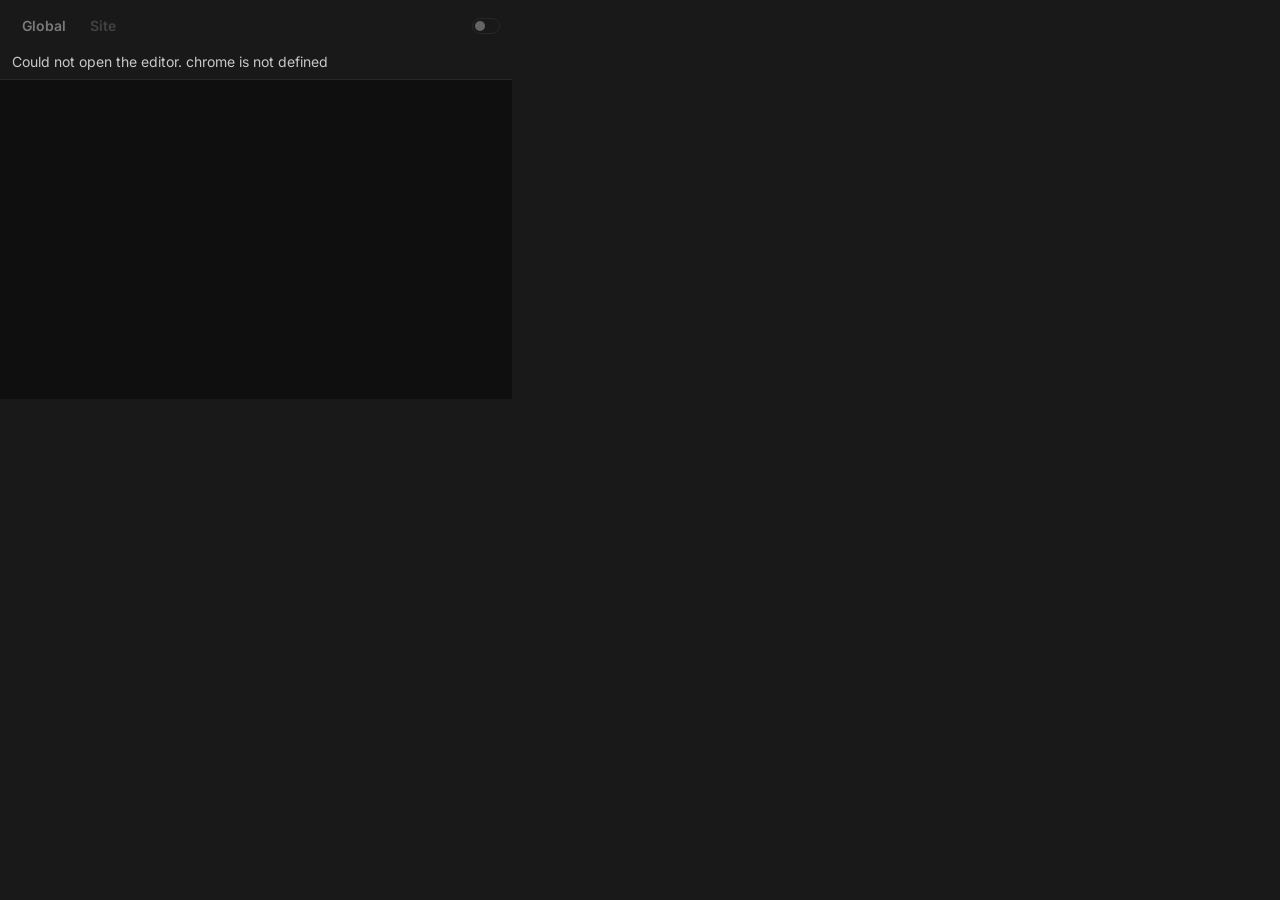
<file: popup/index.html>
<!doctype html>
<html lang="en">
<head>
    <meta charset="utf-8">
    <meta name="color-scheme" content="dark">
    <title>Layer</title>
    <link rel="stylesheet" href="popup.css">
    <script src="../styles.js" defer></script>
    <script src="popup.js" defer></script>
</head>
<body>
    <header>
        <fieldset id="scopes" aria-label="Style scope" disabled>
            <label>
                <input type="radio" name="scope" value="global" checked>
                <span>Global</span>
            </label>
            <label>
                <input id="site" type="radio" name="scope" value="site" disabled>
                <span id="hostname">Site</span>
            </label>
        </fieldset>
        <label class="switch">
            <input id="enabled" type="checkbox" role="switch" disabled>
        </label>
    </header>
    <main>
        <p id="error" role="alert" hidden></p>
        <div class="editor-area">
            <div id="line-numbers" aria-hidden="true">
                <div id="line-number-content"></div>
            </div>
            <div class="editor-content">
                <div id="syntax-layer" aria-hidden="true">
                    <pre id="syntax-content"></pre>
                </div>
                <textarea id="editor" aria-label="CSS" spellcheck="false" autocomplete="off"
                    autocapitalize="off" autocorrect="off" writingsuggestions="false"
                    wrap="off" disabled></textarea>
            </div>
        </div>
    </main>
</body>
</html>
</file>
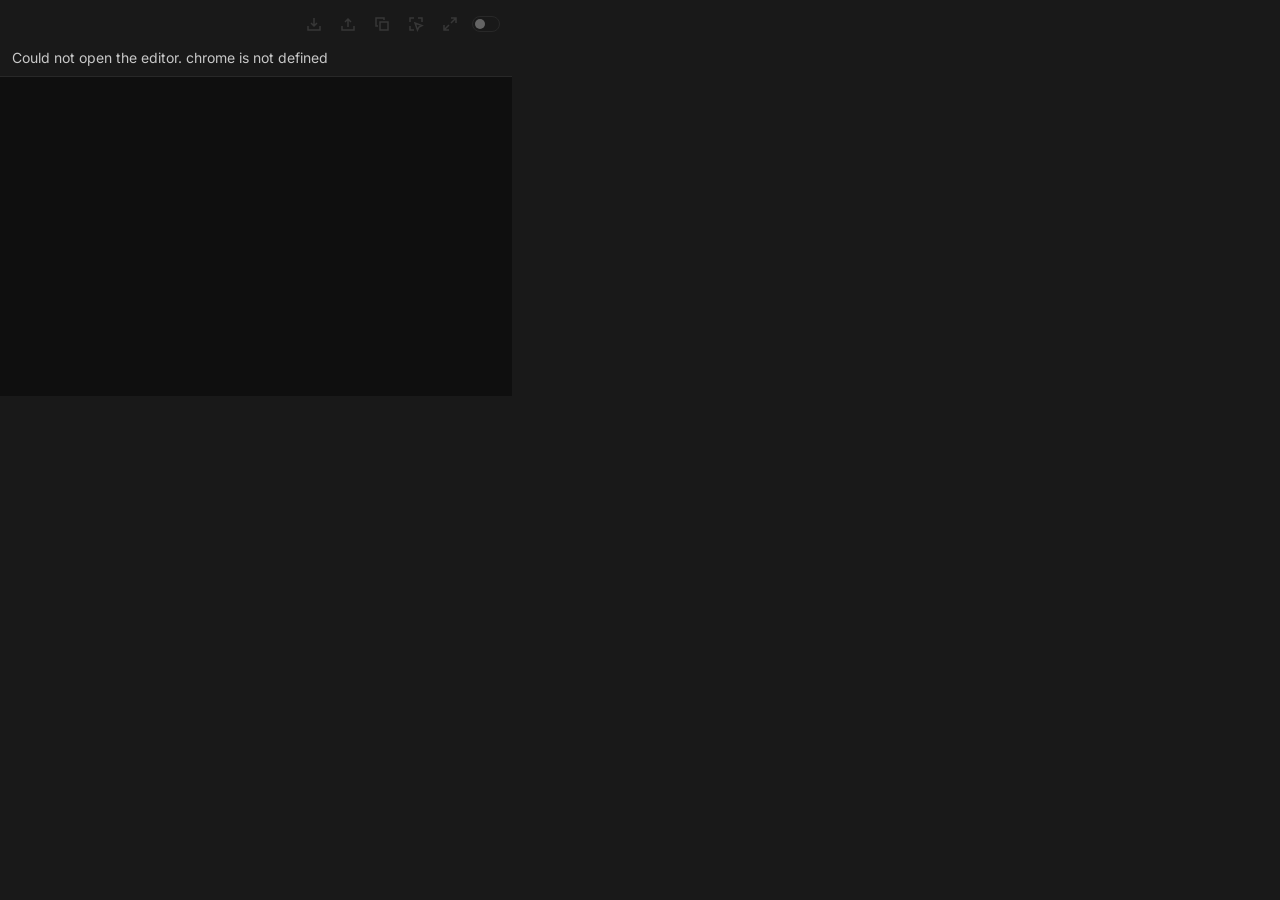
<file: src/popup/index.html>
<!doctype html>
<html lang="en">
<head>
    <meta charset="utf-8">
    <meta name="color-scheme" content="dark">
    <title>Layer</title>
    <link rel="stylesheet" href="theme/base.css">
    <link rel="stylesheet" href="theme/toolbar.css">
    <link rel="stylesheet" href="theme/library.css">
    <link rel="stylesheet" href="theme/editor.css">
    <script src="../storage/index.js"></script>
    <script src="../stylesheet/token.js"></script>
    <script src="../stylesheet/parser.js"></script>
    <script type="module" src="index.js"></script>
</head>
<body>
    <header>
        <span id="hostname"></span>
        <button id="choose" type="button" popovertarget="styles" aria-label="Choose stylesheet" hidden>
            <span id="style-name"></span>
            <svg width="12" height="12" viewBox="0 0 16 16" fill="none" stroke="currentColor" stroke-width="1.5" aria-hidden="true">
                <path d="m4 6 4 4 4-4"/>
            </svg>
        </button>
        <section id="styles" popover aria-label="Stylesheets">
            <form id="find-style">
                <svg width="16" height="16" viewBox="0 0 16 16" fill="none" stroke="currentColor" stroke-width="1.5" aria-hidden="true">
                    <circle cx="6.5" cy="6.5" r="4.5"/><path d="m10 10 4 4"/>
                </svg>
                <input id="search" type="search" aria-label="Search or enter a hostname"
                    placeholder="Search or enter a hostname" autocomplete="off" spellcheck="false">
            </form>
            <div id="style-list"></div>
            <button id="create" type="button" hidden></button>
            <p id="empty" hidden>No matching styles</p>
        </section>
        <div class="actions">
            <button id="open-site" type="button" aria-label="Open site" hidden>
                <svg width="16" height="16" viewBox="0 0 16 16" fill="none" stroke="currentColor" stroke-width="1.5" aria-hidden="true">
                    <path d="M9 2h5v5m0-5L7 9M7 3H2v11h11V9"/>
                </svg>
            </button>
            <button id="import-css" type="button" aria-label="Import CSS" disabled>
                <svg width="16" height="16" viewBox="0 0 16 16" fill="none" stroke="currentColor" stroke-width="1.5" aria-hidden="true">
                    <path d="M8 2v8m-3-3 3 3 3-3M2 10v4h12v-4"/>
                </svg>
            </button>
            <button id="export-css" type="button" aria-label="Export CSS" disabled>
                <svg width="16" height="16" viewBox="0 0 16 16" fill="none" stroke="currentColor" stroke-width="1.5" aria-hidden="true">
                    <path d="M8 11V3M5 6l3-3 3 3M2 10v4h12v-4"/>
                </svg>
            </button>
            <button id="copy-css" type="button" aria-label="Copy CSS" disabled>
                <svg width="16" height="16" viewBox="0 0 16 16" fill="none" stroke="currentColor" stroke-width="1.5" aria-hidden="true">
                    <path d="M6 6h8v8H6zM10 4V2H2v8h2"/>
                </svg>
            </button>
            <button id="remove" type="button" aria-label="Delete stylesheet" hidden>
                <svg width="16" height="16" viewBox="0 0 16 16" fill="none" stroke="currentColor" stroke-width="1.5" aria-hidden="true">
                    <path d="M2 4h12M6 4V2h4v2M4 4l.7 10h6.6L12 4M7 7v4m2-4v4"/>
                </svg>
            </button>
            <button id="pick" type="button" aria-label="Pick an element" disabled>
                <svg width="16" height="16" viewBox="0 0 16 16" fill="none" stroke="currentColor" stroke-width="1.5" aria-hidden="true">
                    <path d="M6 2H2v4m8-4h4v4M2 10v4h4m1-7 2.5 7 1.5-3 3-1.5z"/>
                </svg>
            </button>
            <button id="expand" type="button" aria-label="Open in a tab" disabled>
                <svg width="16" height="16" viewBox="0 0 16 16" fill="none" stroke="currentColor" stroke-width="1.5" aria-hidden="true">
                    <path d="M9 2h5v5m0-5L9 7M7 14H2V9m0 5 5-5"/>
                </svg>
            </button>
            <label class="switch">
                <input id="enabled" type="checkbox" role="switch" disabled>
            </label>
        </div>
    </header>
    <input id="css-file" type="file" accept=".css" hidden>
    <dialog id="confirm-delete" aria-labelledby="delete-title" aria-describedby="delete-name">
        <h2 id="delete-title">Delete stylesheet?</h2>
        <p id="delete-name"></p>
        <form method="dialog">
            <button value="cancel" autofocus>Cancel</button>
            <button value="delete">Delete</button>
        </form>
    </dialog>
    <main>
        <p id="error" role="alert" hidden></p>
        <div class="editor-area">
            <div id="line-numbers" aria-hidden="true">
                <div id="line-number-content"></div>
            </div>
            <div class="editor-content">
                <div id="syntax-layer" aria-hidden="true">
                    <pre id="syntax-content"></pre>
                </div>
                <textarea id="editor" aria-label="CSS" aria-autocomplete="list" aria-controls="completion" spellcheck="false" autocomplete="off"
                    autocapitalize="off" autocorrect="off" writingsuggestions="false"
                    wrap="off" disabled></textarea>
            </div>
        </div>
        <div id="diagnostics" hidden>
            <button id="problem" type="button"></button>
            <button id="previous-problem" type="button" aria-label="Previous error">↑</button>
            <button id="next-problem" type="button" aria-label="Next error">↓</button>
        </div>
        <div id="completion" role="listbox" aria-label="CSS suggestions" hidden></div>
    </main>
</body>
</html>
</file>
<file: popup/popup.css>
@font-face {
    font-family: "Inter";
    src: url("../fonts/Inter.ttf") format("truetype");
    font-style: normal;
    font-weight: 100 900;
    font-display: swap;
}

@font-face {
    font-family: "JetBrains Mono";
    src: url("../fonts/JetBrainsMono.ttf") format("truetype");
    font-style: normal;
    font-weight: 100 900;
    font-display: swap;
}

:root {
    color-scheme: dark;
    --surface: #191919;
    --surface-secondary: #0f0f0f;
    --foreground: #c8c8c8;
    --muted: #646464;
    --subtle: #282828;
    --accent: #323232;
    background: var(--surface);
}

* {
    box-sizing: border-box;
}

body {
    width: 512px;
    margin: 0;
    color: var(--foreground);
    font: 400 14px/1.4 "Inter", sans-serif;
    user-select: none;
}

header, fieldset, .switch {
    display: flex;
    align-items: center;
}

header {
    justify-content: space-between;
    padding: 12px;
}

.switch {
    flex: none;
    color: var(--muted);
    cursor: pointer;
}

.switch input {
    appearance: none;
    display: grid;
    align-items: center;
    width: 28px;
    height: 16px;
    margin: 0;
    padding: 2px;
    border-radius: 12px;
    border: 1px solid var(--subtle);
    cursor: inherit;
}

.switch input::before {
    content: "";
    width: 10px;
    height: 10px;
    border-radius: 50%;
    background: var(--muted);
}

.switch input:checked {
    background: var(--accent);
    border-color: var(--accent);
}

.switch input:checked::before {
    transform: translateX(12px);
    background: var(--foreground);
    border-color: var(--muted);
}

fieldset {
    gap: 4px;
    margin: 0;
    padding: 0;
    border: 0;
    min-width: 0;
}

fieldset label {
    position: relative;
    min-width: 0;
}

fieldset label:first-child {
    flex: none;
}

fieldset input {
    position: absolute;
    inset: 0;
    margin: 0;
    opacity: 0;
    cursor: pointer;
}

fieldset span {
    display: block;
    overflow: hidden;
    padding: 4px 10px;
    color: var(--muted);
    font-weight: 600;
    white-space: nowrap;
    text-overflow: ellipsis;
}

fieldset input:checked + span {
    color: var(--foreground);
}

fieldset input:disabled + span {
    opacity: 0.55;
}

fieldset input:disabled {
    cursor: default;
}

.editor-area {
    --editor-padding-y: 10px;
    --editor-padding-x: 12px;
    display: flex;
    height: 320px;
    border-top: 1px solid var(--subtle);
    background: var(--surface-secondary);
}

#line-numbers {
    flex: none;
    width: 32px;
    overflow: hidden;
    color: var(--muted);
    font: 400 12px/20px "JetBrains Mono", monospace;
    text-align: right;
    user-select: none;
}

#line-number-content {
    padding: 10px 8px 10px 0;
    white-space: pre;
    font-variant-ligatures: none;
}

.editor-content {
    position: relative;
    flex: 1;
    min-width: 0;
    height: 100%;
}

#syntax-layer {
    position: absolute;
    inset: 0;
    overflow: hidden;
    pointer-events: none;
    user-select: none;
}

#syntax-content {
    width: max-content;
    margin: 0;
    padding: var(--editor-padding-y) var(--editor-padding-x);
    font: inherit;
}

#syntax-layer,
textarea {
    font: 400 12px/20px "JetBrains Mono", monospace;
    font-variant-ligatures: none;
    tab-size: 4;
}

.syntax-selector { color: #6897bb; }
.syntax-property { color: #a3b9d0; }
.syntax-value { color: #c7ab7c; }
.syntax-string { color: #74a87a; }
.syntax-comment { color: #868a91; }
.syntax-at-rule { color: #3574f0; }

textarea {
    position: relative;
    display: block;
    width: 100%;
    height: 100%;
    resize: none;
    padding: var(--editor-padding-y) var(--editor-padding-x);
    border: 0;
    border-radius: 0;
    background: transparent;
    color: var(--foreground);
    caret-color: var(--foreground);
    user-select: text;
    scrollbar-width: thin;
    scrollbar-color: var(--muted) transparent;
}

.editor-content.highlight-ready textarea {
    color: transparent;
}

textarea::selection {
    color: transparent;
    background: rgb(53 116 240 / 30%);
}

textarea:focus {
    outline: none;
}

.switch input:focus-visible,
fieldset input:focus-visible + span {
    outline: 2px solid var(--accent);
    outline-offset: 2px;
}

#error {
    margin: 0 12px 8px;
    color: var(--foreground);
    overflow-wrap: anywhere;
}

@media (prefers-reduced-motion: no-preference) {
    .switch input {
        transition: background-color 100ms ease, border-color 100ms ease;
    }

    .switch input::before {
        transition: transform 100ms ease, background-color 100ms ease;
    }
}

@media (forced-colors: active) {
    .switch input {
        appearance: auto;
    }

    .switch input::before {
        content: none;
    }

    fieldset input:checked + span,
    textarea:focus {
        outline: 1px solid Highlight;
    }
}
</file>
<file: src/popup/theme/base.css>
@font-face {
    font-family: "Inter";
    src: url("../../../res/fonts/Inter.ttf") format("truetype");
    font-style: normal;
    font-weight: 100 900;
    font-display: swap;
}

@font-face {
    font-family: "JetBrains Mono";
    src: url("../../../res/fonts/JetBrainsMono.ttf") format("truetype");
    font-style: normal;
    font-weight: 100 900;
    font-display: swap;
}

:root {
    color-scheme: dark;
    --surface: #191919;
    --surface-secondary: #0f0f0f;
    --foreground: #c8c8c8;
    --muted: #646464;
    --subtle: #282828;
    --accent: #323232;
    background: var(--surface);
}

:where(*, *::before, *::after) {
    border-radius: 0;
}

* {
    box-sizing: border-box;
}

body {
    width: 512px;
    margin: 0;
    color: var(--foreground);
    font: 400 14px/1.4 "Inter", sans-serif;
    user-select: none;
}

[hidden] {
    display: none !important;
}

.switch input:focus-visible,
button:focus-visible {
    outline: 2px solid var(--accent);
    outline-offset: 2px;
}

#error {
    margin: 0 12px 8px;
    color: var(--foreground);
    overflow-wrap: anywhere;
}

body.expanded {
    display: flex;
    flex-direction: column;
    width: 100%;
    height: 100vh;
}

.expanded header {
    font-weight: 600;
}

.expanded main {
    display: flex;
    flex: 1;
    flex-direction: column;
    min-height: 0;
}
</file>
<file: src/popup/theme/toolbar.css>
header, .switch {
    display: flex;
    align-items: center;
}

header {
    justify-content: space-between;
    padding: 12px;
}

.switch {
    flex: none;
    color: var(--muted);
    cursor: pointer;
}

.switch input {
    appearance: none;
    display: grid;
    align-items: center;
    width: 28px;
    height: 16px;
    margin: 0;
    padding: 2px;
    border-radius: 12px;
    border: 1px solid var(--subtle);
    cursor: inherit;
}

.switch input::before {
    content: "";
    width: 10px;
    height: 10px;
    border-radius: 50%;
    background: var(--muted);
}

.switch input:checked {
    background: var(--accent);
    border-color: var(--accent);
}

.switch input:checked::before {
    transform: translateX(12px);
    background: var(--foreground);
    border-color: var(--muted);
}

@media (prefers-reduced-motion: no-preference) {
    .switch input {
        transition: background-color 100ms ease, border-color 100ms ease;
    }

    .switch input::before {
        transition: transform 100ms ease, background-color 100ms ease;
    }
}

.actions {
    display: flex;
    align-items: center;
    gap: 10px;
}

.actions button {
    padding: 4px;
    border: 0;
    background: transparent;
    color: var(--muted);
    cursor: pointer;
}

.actions button svg {
    display: block;
}

.actions button:enabled:hover, .actions button:focus-visible {
    color: var(--foreground);
}

.actions button:disabled {
    opacity: 0.4;
    cursor: default;
}

@media (forced-colors: active) {
    .switch input {
        appearance: auto;
    }

    .switch input::before {
        content: none;
    }
}
</file>
<file: src/popup/theme/library.css>
#hostname, #choose {
    min-width: 0;
    margin-right: 10px;
    padding: 4px 8px;
    overflow: hidden;
    font-weight: 600;
    text-overflow: ellipsis;
    white-space: nowrap;
}

#choose, #styles button, #confirm-delete button {
    border: 0;
    background: transparent;
    color: inherit;
    font: inherit;
    cursor: pointer;
}

#choose {
    display: flex;
    align-items: center;
    gap: 8px;
    anchor-name: --style-button;
}

#style-name, #styles button {
    overflow: hidden;
    text-overflow: ellipsis;
    white-space: nowrap;
}

#choose svg, #find-style svg {
    flex: none;
    color: var(--muted);
}

#choose:hover svg, #choose:focus-visible svg {
    color: var(--foreground);
}

#styles, #confirm-delete {
    padding: 0;
    border: 1px solid var(--subtle);
    background: var(--surface-secondary);
    color: var(--foreground);
    font: 400 14px/1.4 "Inter", sans-serif;
}

#styles {
    position: fixed;
    inset: 48px auto auto 12px;
    position-anchor: --style-button;
    top: anchor(bottom);
    left: anchor(left);
    width: min(320px, calc(100vw - 24px));
    margin: 4px 0 0;
}

#find-style, #confirm-delete form {
    display: flex;
    align-items: center;
    gap: 8px;
    background: var(--surface);
}

#find-style {
    padding: 2px 12px;
    border-bottom: 1px solid var(--subtle);
}

#search {
    flex: 1;
    min-width: 0;
    padding: 8px 0;
    border: 0;
    background: transparent;
    color: inherit;
    font: inherit;
}

#search:focus-visible {
    outline: none;
}

#find-style:focus-within svg {
    color: var(--foreground);
}

#style-list {
    max-height: min(46vh, 340px);
    padding: 0;
    overflow-y: auto;
    scrollbar-width: thin;
}

#style-list:empty {
    display: none;
}

#styles button {
    position: relative;
    display: block;
    width: 100%;
    padding: 0 32px 0 12px;
    text-align: left;
}

#styles button:hover, #styles button:focus-visible, #confirm-delete button:hover {
    background: var(--subtle);
}

#styles button:focus-visible {
    outline-offset: -2px;
}

#style-list [aria-current="true"] {
    background: var(--surface);
    font-weight: 600;
}

#style-list [aria-current="true"]::after {
    content: "";
    position: absolute;
    top: 50%;
    right: 13px;
    width: 5px;
    height: 9px;
    border: solid currentColor;
    border-width: 0 1.5px 1.5px 0;
    transform: translateY(-65%) rotate(45deg);
}

#styles #create {
    border-top: 1px solid var(--subtle);
}

#empty {
    margin: 10px 12px;
    color: var(--muted);
}

#confirm-delete {
    width: min(320px, calc(100vw - 24px));
}

#confirm-delete::backdrop {
    background: rgb(0 0 0 / 48%);
}

#delete-title {
    margin: 0;
    padding: 12px 14px 4px;
    font-size: 14px;
    font-weight: 600;
}

#delete-name {
    margin: 0;
    padding: 0 14px 14px;
    overflow-wrap: anywhere;
    font: 400 12px/20px "JetBrains Mono", monospace;
}

#confirm-delete form {
    justify-content: flex-end;
    padding: 6px 8px;
    border-top: 1px solid var(--subtle);
}

#confirm-delete button {
    padding: 4px 10px;
}

#confirm-delete button[value="delete"] {
    background: var(--subtle);
    font-weight: 600;
}

#confirm-delete button[value="delete"]:hover {
    background: var(--accent);
}
</file>
<file: src/popup/theme/editor.css>
.editor-area {
    --editor-padding-y: 10px;
    --editor-padding-x: 12px;
    display: flex;
    height: 320px;
    border-top: 1px solid var(--subtle);
    background: var(--surface-secondary);
}

#line-numbers {
    flex: none;
    width: 32px;
    overflow: hidden;
    color: var(--muted);
    font: 400 12px/20px "JetBrains Mono", monospace;
    text-align: right;
    user-select: none;
}

#line-number-content {
    padding: 10px 8px 10px 0;
    white-space: pre;
    font-variant-ligatures: none;
}

.editor-content {
    position: relative;
    flex: 1;
    min-width: 0;
    height: 100%;
}

#syntax-layer {
    position: absolute;
    inset: 0;
    overflow: hidden;
    pointer-events: none;
    user-select: none;
}

#syntax-content {
    width: max-content;
    margin: 0;
    padding: var(--editor-padding-y) var(--editor-padding-x);
    font: inherit;
}

#syntax-layer,
textarea {
    font: 400 12px/20px "JetBrains Mono", monospace;
    font-variant-ligatures: none;
    tab-size: 4;
}

.syntax-selector { color: #6897bb; }
.syntax-property { color: #a3b9d0; }
.syntax-value { color: #c7ab7c; }
.syntax-string { color: #74a87a; }
.syntax-comment { color: #868a91; }
.syntax-at-rule { color: #3574f0; }

textarea {
    position: relative;
    display: block;
    width: 100%;
    height: 100%;
    resize: none;
    padding: var(--editor-padding-y) var(--editor-padding-x);
    border: 0;
    border-radius: 0;
    background: transparent;
    color: var(--foreground);
    caret-color: var(--foreground);
    user-select: text;
    scrollbar-width: thin;
    scrollbar-color: var(--muted) transparent;
}

.editor-content.highlight-ready textarea {
    color: transparent;
}

textarea::selection {
    color: transparent;
    background: rgb(53 116 240 / 30%);
}

textarea:focus {
    outline: none;
}

.expanded .editor-area {
    flex: 1;
    min-height: 0;
}

@media (forced-colors: active) {
    textarea:focus {
        outline: 1px solid Highlight;
    }
}

::highlight(css-error) {
    text-decoration: underline wavy #de8383;
}

#diagnostics {
    display: flex;
    align-items: center;
    gap: 4px;
    padding: 3px 10px;
    border-top: 1px solid var(--subtle);
}

#diagnostics button {
    background: transparent;
    color: #de9898;
    border: 0;
    font: inherit;
    font-size: 12px;
    cursor: pointer;
}

#problem {
    flex: 1;
    text-align: left;
}

#completion {
    position: fixed;
    z-index: 1;
    width: min(230px, 65vw);
    max-height: min(152px, 40vh);
    overflow-y: auto;
    padding: 0;
    border: 1px solid var(--subtle);
    background: var(--surface);
    font: 400 12px/20px "JetBrains Mono", monospace;
    scrollbar-width: thin;
}

#completion [role="option"] {
    padding: 0 8px;
    overflow: hidden;
    text-overflow: ellipsis;
    white-space: nowrap;
    cursor: pointer;
}

#completion [aria-selected="true"], #completion [role="option"]:hover {
    background: var(--accent);
}
</file>
